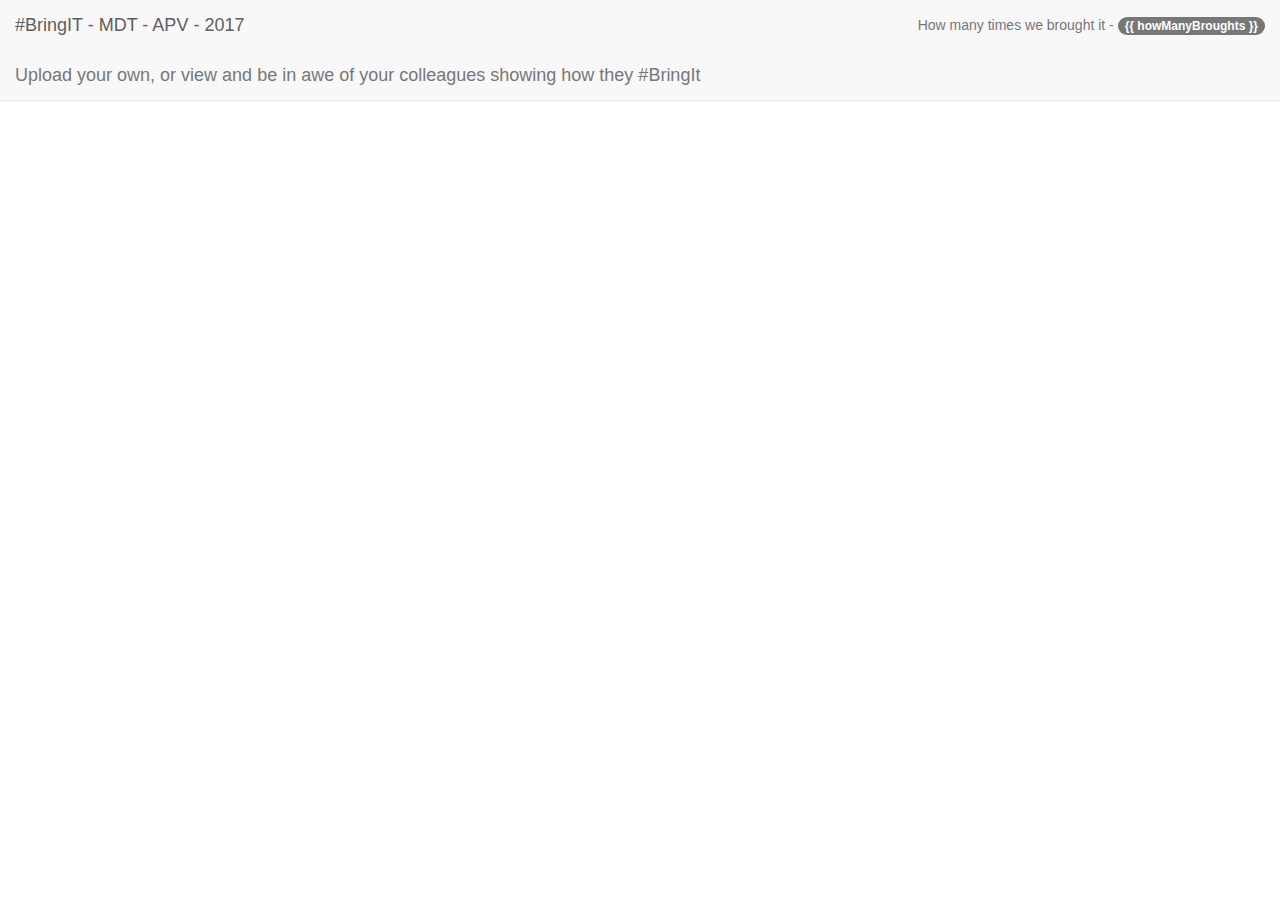
<file: index.html>
<!doctype html>
<html lang="en" ng-app="myApp">
<head>
    <meta charset="UTF-8">
    <title>SH Account Knowledge</title>
    <meta name="viewport" content="width=device-width, user-scalable=no">
    <link href='https://fonts.googleapis.com/css?family=Lato:400,100,700,900' rel='stylesheet' type='text/css'>
    <link rel="stylesheet" href="css/newStyle.css">


    <!-- all of the required bootstrap sources -->
    <link rel="stylesheet" href="http://maxcdn.bootstrapcdn.com/bootstrap/3.3.6/css/bootstrap.min.css">
    <script src="http://ajax.googleapis.com/ajax/libs/jquery/1.12.0/jquery.min.js"></script>
    <script src="http://maxcdn.bootstrapcdn.com/bootstrap/3.3.6/js/bootstrap.min.js"></script>


    <script src="js/lib/angular/angular.min.js"></script>
    <script src="js/lib/angular/angular-route.min.js"></script>
    <script src="js/lib/angular/angular-animate.min.js"></script>
    <script src="js/notify.js"></script>

    <!-- Firebase -->
    <script src="https://cdn.firebase.com/js/client/2.2.4/firebase.js"></script>
    <!-- AngularFire -->
    <script src="https://cdn.firebase.com/libs/angularfire/1.1.3/angularfire.min.js"></script>


    <script src="js/myApp.js"></script>
    <script src="js/Controllers/registration.js"></script>
    <script src="js/Controllers/sites.js"></script>


    <script src="js/Services/athentication.js"></script>


</head>
<body>
<nav class="navbar navbar-default navbar-static-top">
    <div class="container-fluid">
        <div class="navbar-header">
            <a class="navbar-brand" href="#/sites">#BringIT - MDT - APV - 2017</a>
            <br>
            <div class="navbar-brand" ng-show="currentUser" ng-controller="RegistrationController">
                Upload your own, or view and be in awe of your colleagues showing how they #BringIt
            </div>


        </div>


        <ul class="nav navbar-nav navbar-right">
            <li><a ng-show="currentUser" ng-href="#/sites">How many times we brought it -
                <span ng-show"bringitRef" class="badge">
                {{ howManyBroughts }}
                </span>
            </a>

        </ul>
    </div>

</nav>


<div class="container">

    <main class="" ng-view>

        <!--everything lives in here-->
    </main>
</div>


</body>


<script>
    $(document).ready(function () {
        $("#manageUser").click(function () {
            $("#manageUserModal").modal();
        });
        $("#managedUser").click(function () {
            $("#manageUserModal").hide();
        });


    });
</script>
</html>
</file>
<file: css/newStyle.css>
.commentsBox {
    overflow: scroll;
 max-height: 400px; 

}

.details {
    position: relative;
}

.rightside{
    position:absolute;
    right: 0px;
    top: 0px;
}

.comment {
    border: 3px solid blue; 
    position: relative;
}

.commentsContainer {
    position: relative;
    height: 500px;
}

.newComment {
    position: absolute;
    height: 100px;
    width: 80%;
    bottom: 0px;
    background: grey; 
}




.summaryText {
  overflow: scroll;
position: absolute;
    text-align: left;
 
}

.editOptions {
    position: absolute;
    bottom: 5px;
}

.siteHealth .siteStatus {
    padding: 20px;
    border-bottom: solid
        
}

.siteHealth .siteStatus.good::after { 
 content: ''; display: block; height: 40px; width: 80px; background: no-repeat 0px 0px;
    background: green;
    background-size: 40px 40px; position: absolute; right: 35px; top: 15px;
}


.siteHealth .siteStatus.bad::after { 
 content: ''; display: block; height: 40px; width: 80px; background: no-repeat 0px 0px;
    background: red;
    background-size: 40px 40px; position: absolute; right: 35px; top: 15px;
}

.sitebox{
    border: solid;
}

.siteStatussummary.bad{
    background: red;
}

.siteStatussummary.good{
    background: green;
}

.siteBoxes{
    padding-top: 10px;
}





.contactsContainer {
    overflow: scroll;
 max-height: 300px; 
}


  /* THE DIV TO TABLE TECHNIQUE */

  #tablecontainer {
    width: 100%;
    padding:0;
    display: table;
    border: 1px solid black;
      text-align: left;
    }

  #row  {
    display: table-row;
    }

  #left {
    width:15%;
    padding:0;
    background: #EEF;
    display: table-cell;
    }

  #right {
      padding: 5px;
    width:15%;
    background:#FEE;
    display: table-cell;
    }

  #middle {
    padding: 5px;
    width: 15%;
    display: table-cell;
    }
#farr {
    padding: 5px;
    width: 20%;
    display: table-cell;
    }



.boxpad {
    padding-bottom: 30px;
}

.textHead {
    text-align: center;
}

.scrollBox {
      overflow-x:inherit;
 min-height: 100px; 
}

#filters {
    padding-top: 10px;
}

.logout {
 display: block;
  height: 50px;
  padding: 15px 15px;
  font-size: 18px;
  line-height: 20px;
}
</file>
